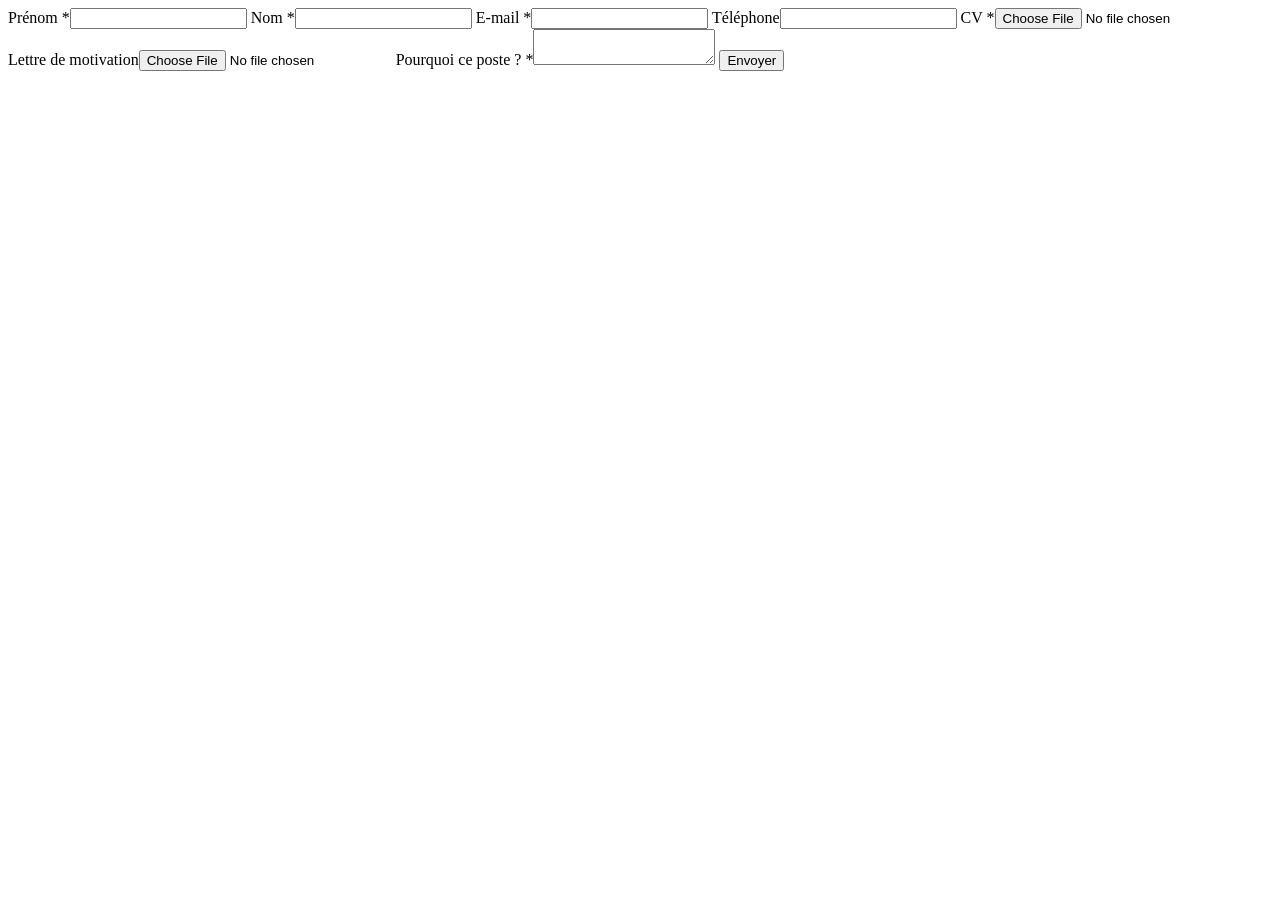
<file: tests/fixtures/apply/greenhouse.html>
<!doctype html><form id="application_form" action="/applications/42" method="post">
  <label for="first_name">Prénom *</label><input id="first_name" name="job_application[first_name]" required>
  <label for="last_name">Nom *</label><input id="last_name" name="job_application[last_name]" required>
  <label for="email">E-mail *</label><input id="email" name="job_application[email]" type="email" required>
  <label for="phone">Téléphone</label><input id="phone" name="job_application[phone]" type="tel">
  <label for="resume">CV *</label><input id="resume" name="job_application[resume]" type="file" required>
  <label for="cover">Lettre de motivation</label><input id="cover" name="job_application[cover_letter]" type="file">
  <label for="motivation">Pourquoi ce poste ? *</label><textarea id="motivation" name="question_1" required></textarea>
  <button type="submit">Envoyer</button>
</form>
</file>
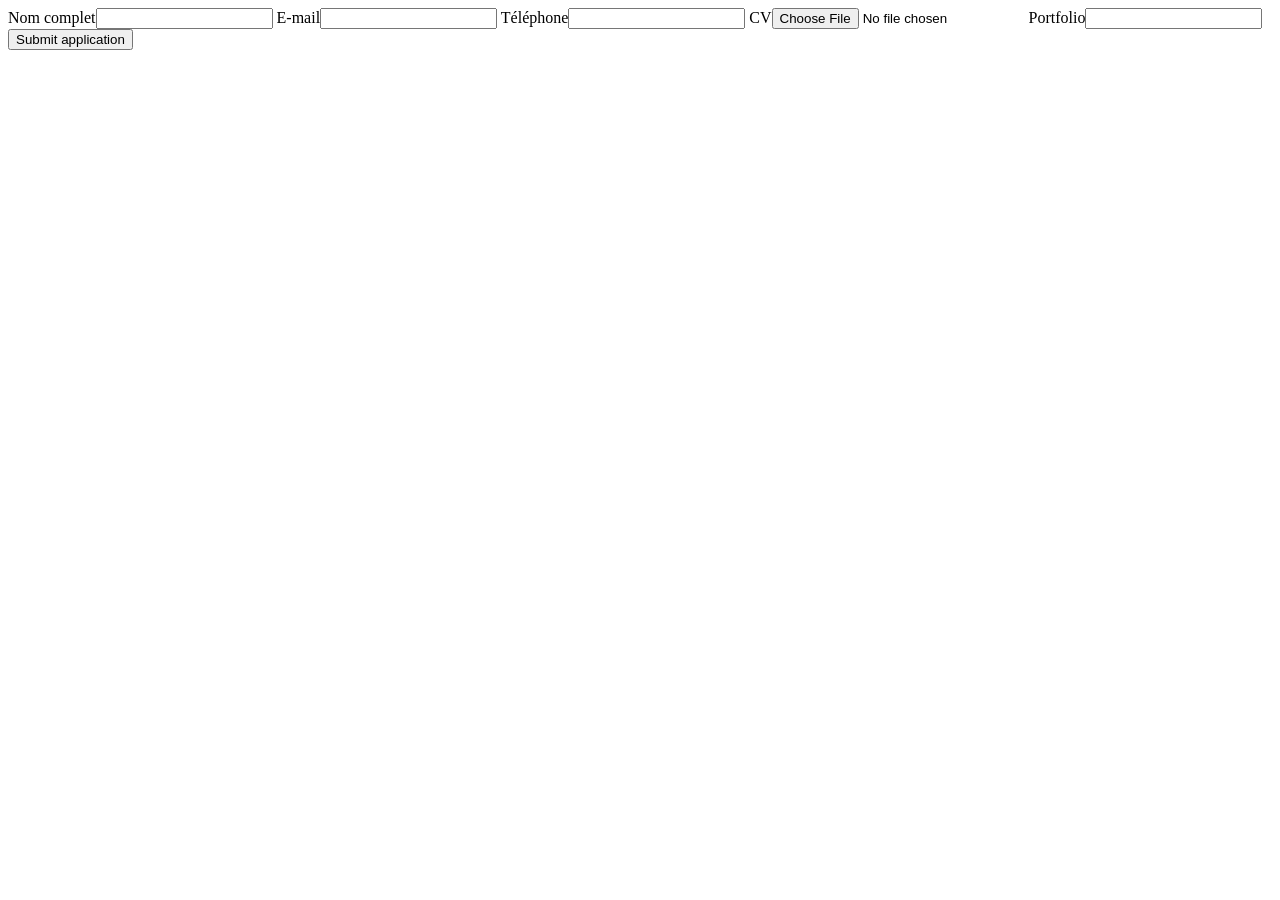
<file: tests/fixtures/apply/lever.html>
<!doctype html><form class="application-form" action="/acme/jobs/42/apply" method="post">
  <label>Nom complet<input name="name" required></label>
  <label>E-mail<input name="email" type="email" required></label>
  <label>Téléphone<input name="phone" type="tel"></label>
  <label>CV<input name="resume" type="file" required></label>
  <label>Portfolio<input name="urls[Portfolio]" type="url"></label>
  <button type="submit">Submit application</button>
</form>
</file>
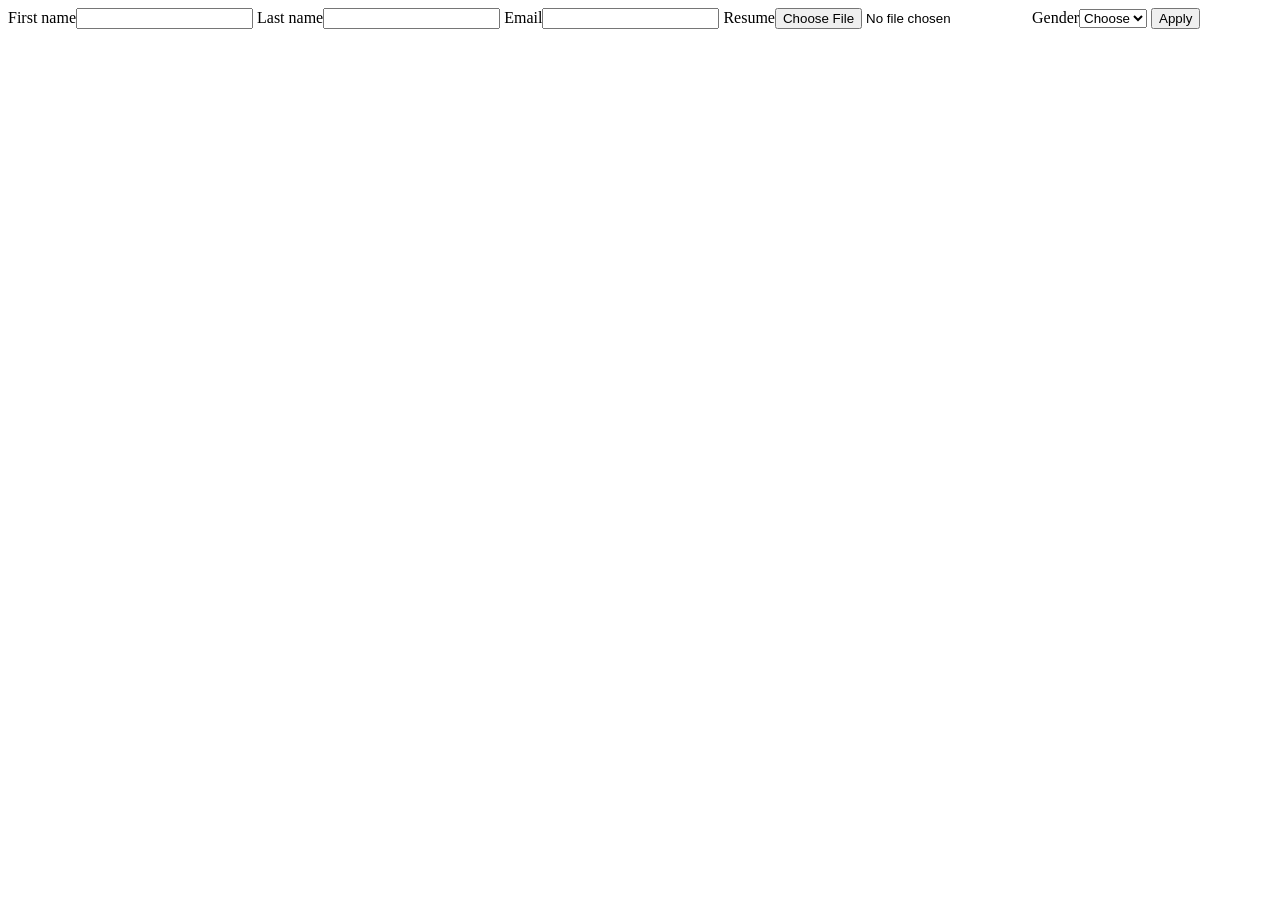
<file: tests/fixtures/apply/smartrecruiters.html>
<!doctype html><form id="st-apply" data-test="application-form">
  <label for="given">First name</label><input id="given" name="candidate.firstName" required>
  <label for="family">Last name</label><input id="family" name="candidate.lastName" required>
  <label for="mail">Email</label><input id="mail" name="candidate.email" type="email" aria-required="true">
  <label for="cv">Resume</label><input id="cv" name="attachments.resume" type="file" required>
  <label for="gender">Gender</label><select id="gender" name="diversity.gender" required>
    <option value="">Choose</option><option value="f">Female</option><option value="m">Male</option>
  </select>
  <button type="submit">Apply</button>
</form>
</file>
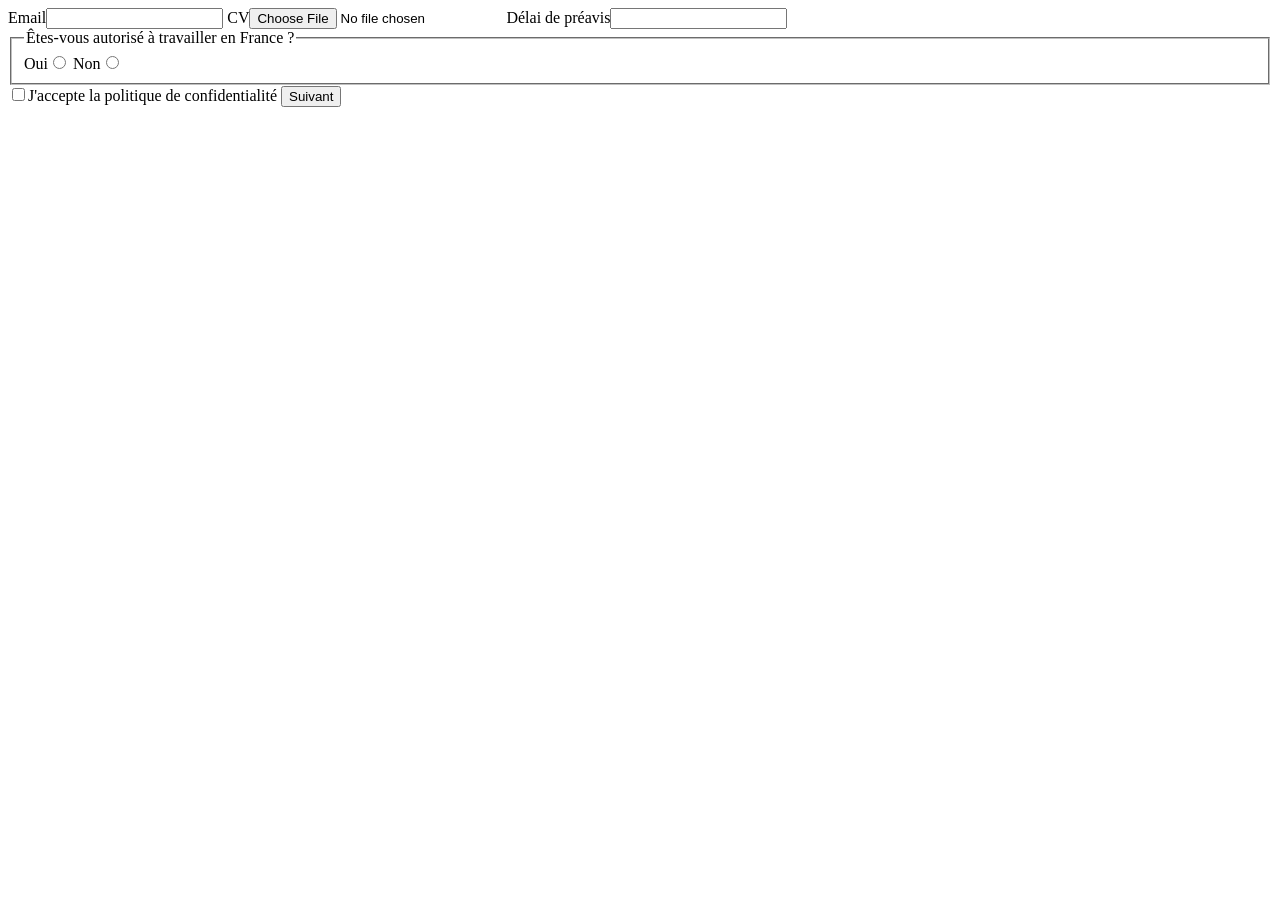
<file: tests/fixtures/apply/workday.html>
<!doctype html><form data-automation-id="applyForm">
  <label for="email">Email</label><input id="email" name="email" type="email" required>
  <label for="resume">CV</label><input id="resume" name="resume" type="file" required>
  <label for="notice">Délai de préavis</label><input id="notice" name="notice" required>
  <fieldset><legend>Êtes-vous autorisé à travailler en France ?</legend>
    <label for="work-yes">Oui</label><input id="work-yes" name="work_authorization" type="radio" value="yes" required>
    <label for="work-no">Non</label><input id="work-no" name="work_authorization" type="radio" value="no" required>
  </fieldset>
  <label><input name="privacy" type="checkbox" required>J'accepte la politique de confidentialité</label>
  <button data-automation-id="bottom-navigation-next-button">Suivant</button>
</form>
</file>
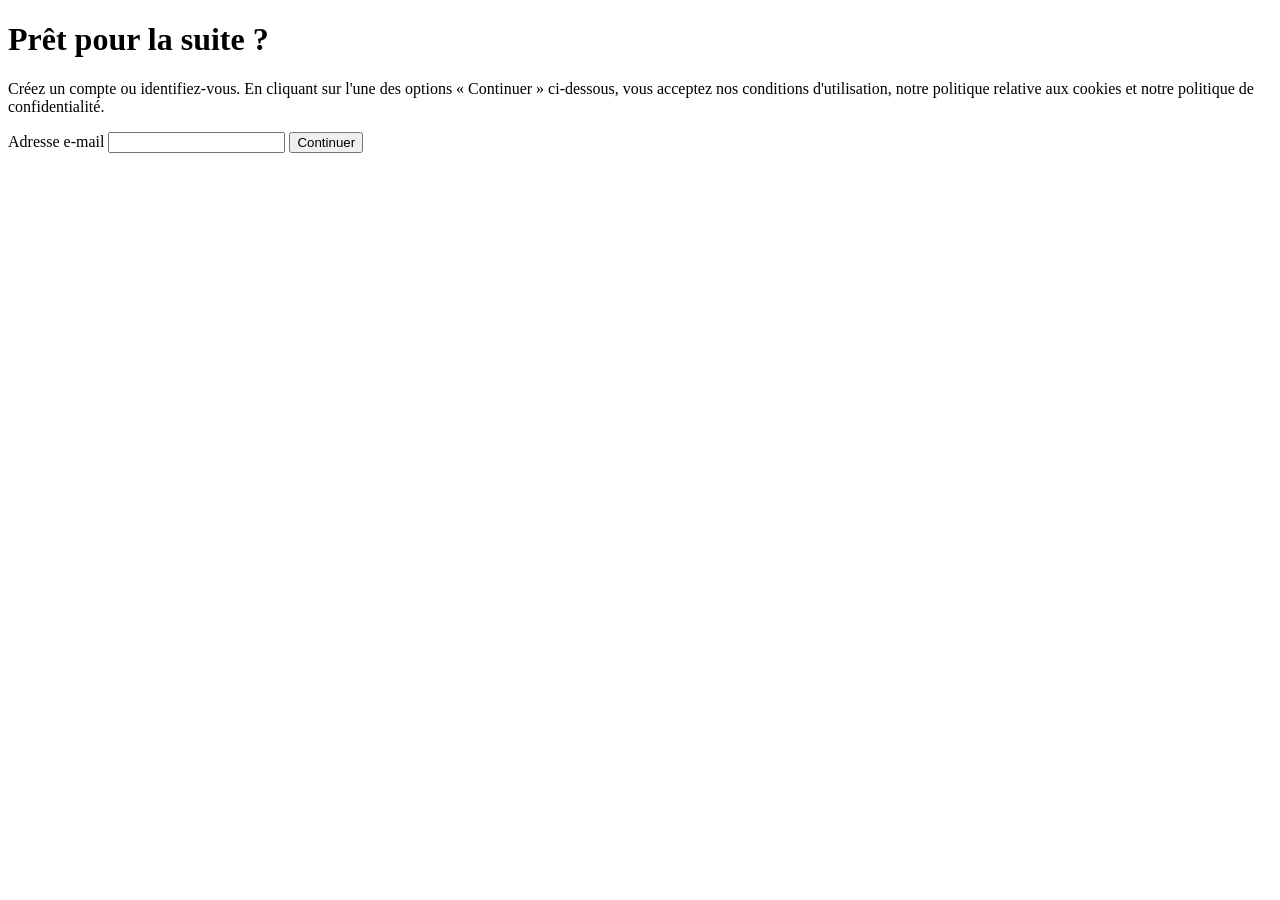
<file: tests/fixtures/capture/connexion.html>
<!doctype html>
<html lang="fr">
<head><meta charset="utf-8"><title>Indeed</title></head>
<body>
  <main>
    <h1>Prêt pour la suite ?</h1>
    <p>Créez un compte ou identifiez-vous. En cliquant sur l'une des options « Continuer » ci-dessous, vous acceptez
      nos conditions d'utilisation, notre politique relative aux cookies et notre politique de confidentialité.</p>
    <form>
      <label>Adresse e-mail <input type="email" name="email"></label>
      <label hidden>Mot de passe <input type="password" name="password"></label>
      <button type="submit">Continuer</button>
    </form>
  </main>
</body>
</html>
</file>
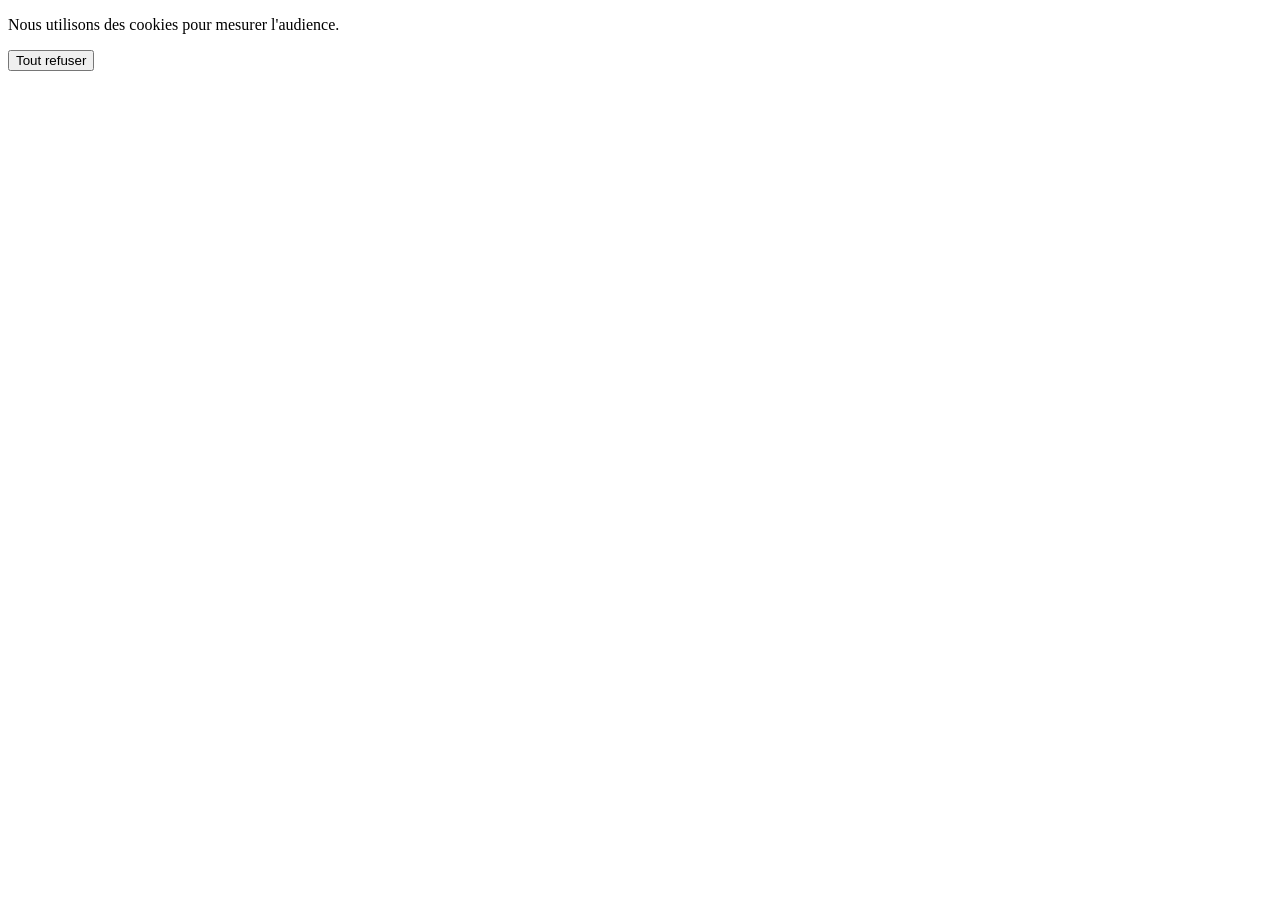
<file: tests/fixtures/capture/cookies.html>
<!doctype html>
<html lang="fr">
<head>
  <meta charset="utf-8">
  <title>Offre avec consentement</title>
</head>
<body>
  <div id="consentement">
    <p>Nous utilisons des cookies pour mesurer l'audience.</p>
    <button type="button" onclick="refuser()">Tout refuser</button>
  </div>
  <main id="offre"></main>
  <script>
    function refuser() {
      document.querySelector('#consentement').remove();
      document.querySelector('#offre').innerHTML = `
        <h1>Stage ingénierie sécurité</h1>
        <p>Le refus a bien été pris en compte.</p>
        <p>Vous contribuez aux revues de sécurité, à la qualification des vulnérabilités et à la rédaction des
        recommandations. Vous travaillez avec les équipes produit afin de suivre les corrections et de consolider
        les bonnes pratiques. Cette description contient volontairement assez de texte pour représenter une annonce
        complète et pour distinguer le contenu chargé après le refus du court bandeau de consentement initial.</p>`;
    }
  </script>
</body>
</html>
</file>
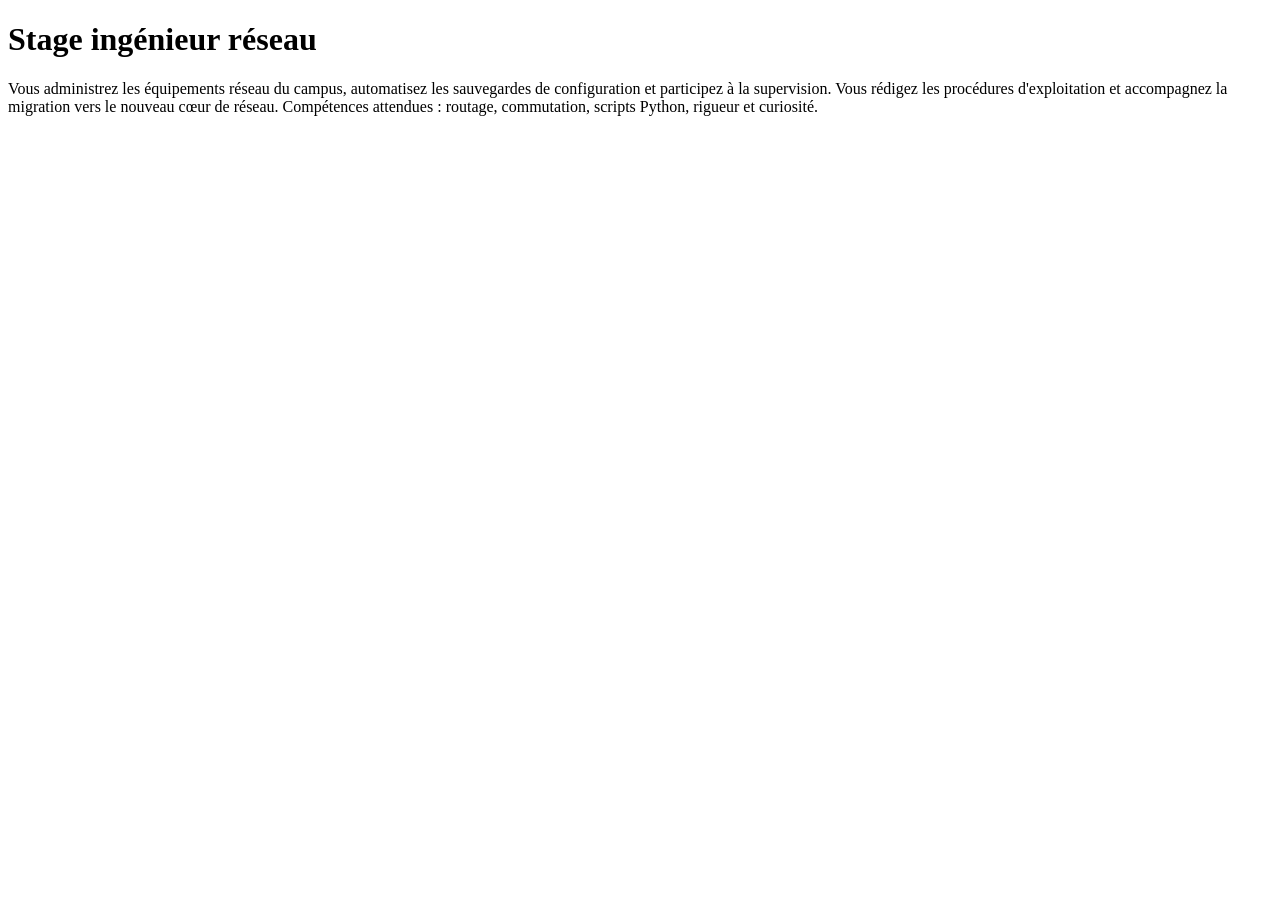
<file: tests/fixtures/capture/impression_masquee.html>
<!doctype html>
<html lang="fr">
<head>
  <meta charset="utf-8"><title>Offre masquée à l'impression</title>
  <style>@media print { .description { display: none !important; } }</style>
</head>
<body>
  <main>
    <h1>Stage ingénieur réseau</h1>
    <div class="description">
      <p>Vous administrez les équipements réseau du campus, automatisez les sauvegardes de configuration et participez
      à la supervision. Vous rédigez les procédures d'exploitation et accompagnez la migration vers le nouveau cœur
      de réseau. Compétences attendues : routage, commutation, scripts Python, rigueur et curiosité.</p>
    </div>
  </main>
</body>
</html>
</file>
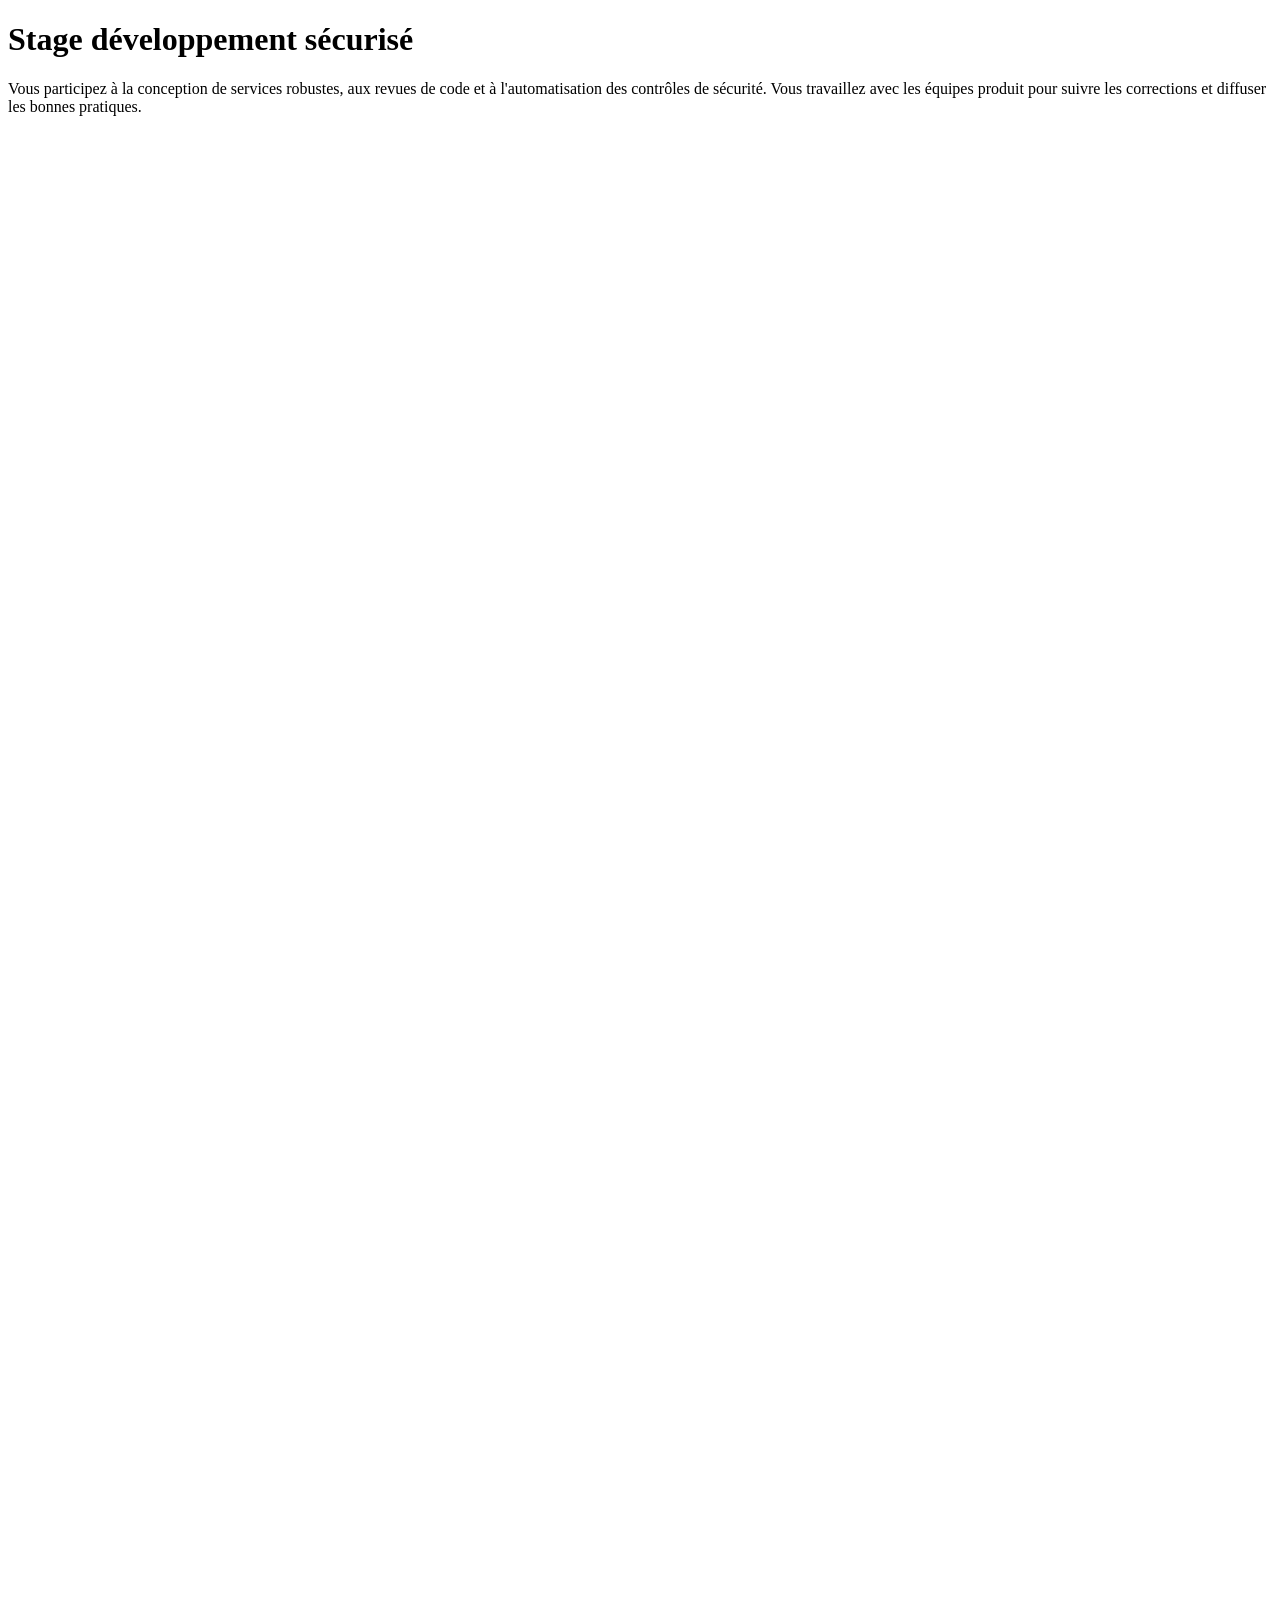
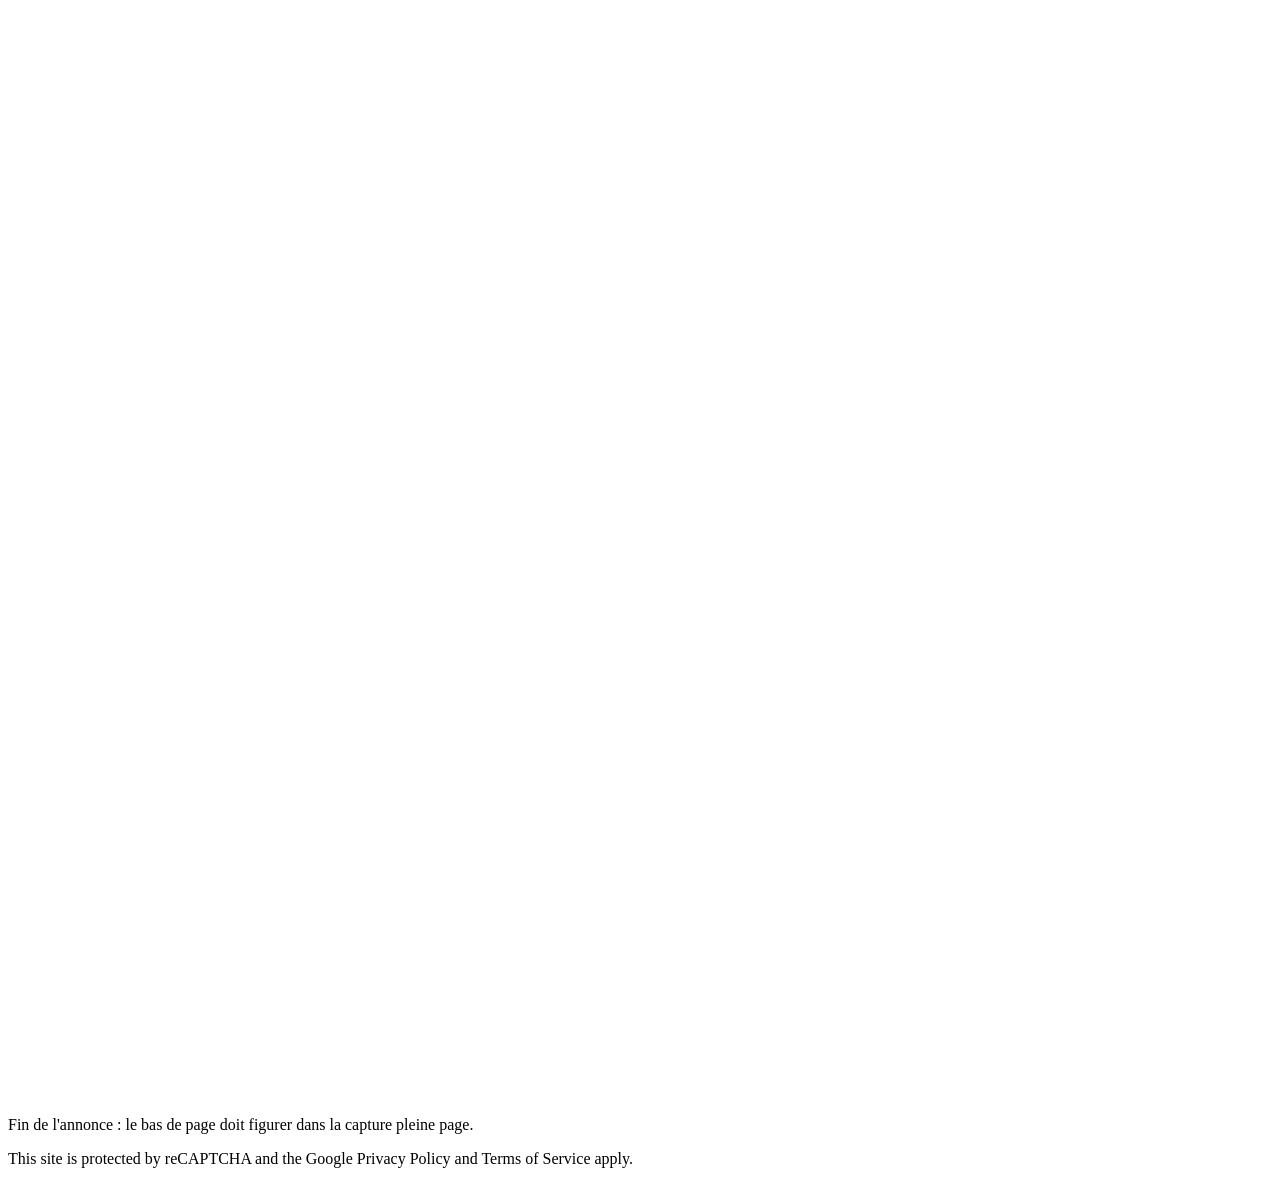
<file: tests/fixtures/capture/long.html>
<!doctype html>
<html lang="fr">
<head><meta charset="utf-8"><title>Offre longue</title></head>
<body>
  <main>
    <h1>Stage développement sécurisé</h1>
    <p style="margin-bottom: 2600px">
      Vous participez à la conception de services robustes, aux revues de code et à l'automatisation des contrôles de
      sécurité. Vous travaillez avec les équipes produit pour suivre les corrections et diffuser les bonnes pratiques.
    </p>
    <p id="fin">Fin de l'annonce : le bas de page doit figurer dans la capture pleine page.</p>
    <p>This site is protected by reCAPTCHA and the Google Privacy Policy and Terms of Service apply.</p>
  </main>
  <script>window.open('/nominal.html');</script>
</body>
</html>
</file>
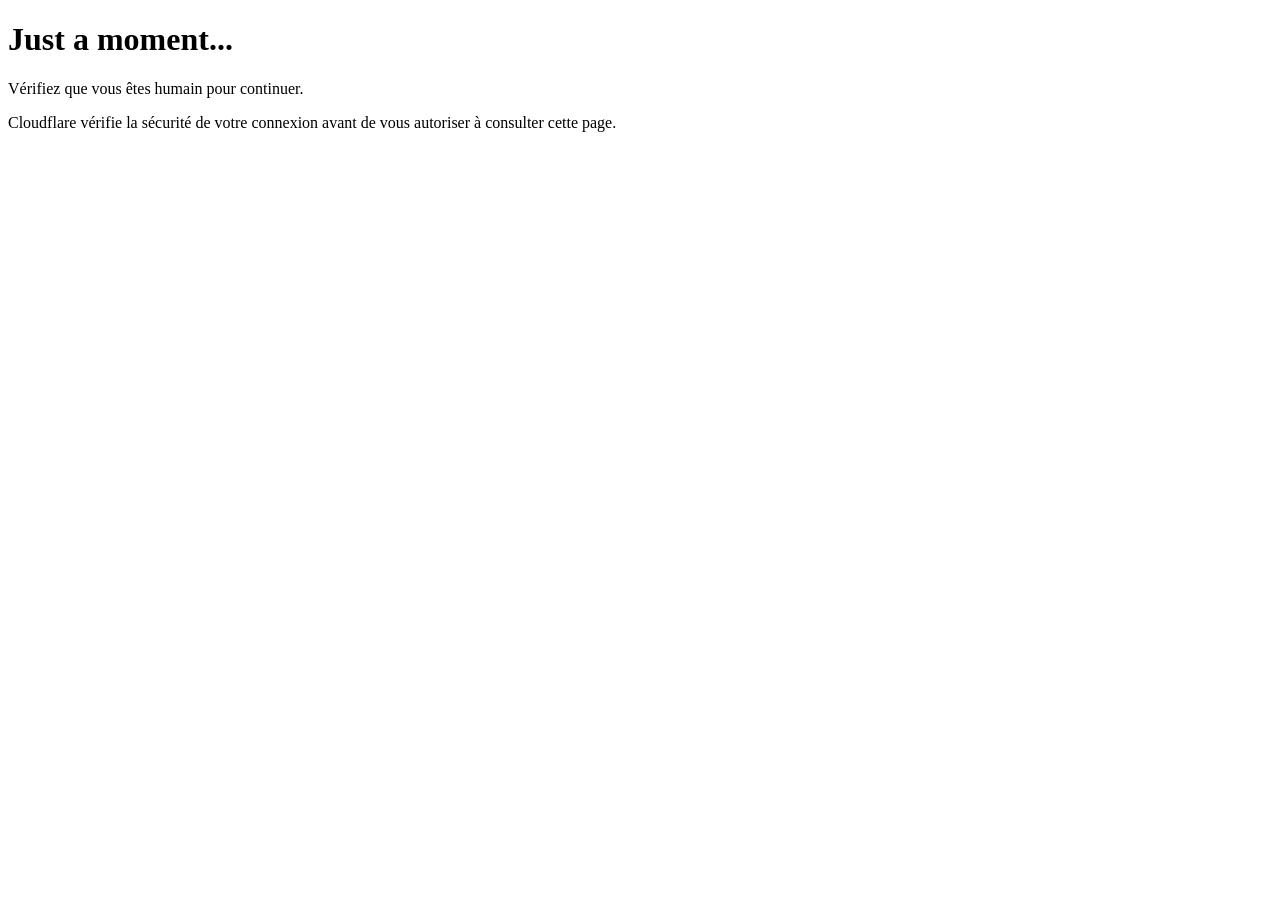
<file: tests/fixtures/capture/mur.html>
<!doctype html>
<html lang="fr">
<head><meta charset="utf-8"><title>Just a moment...</title></head>
<body>
  <main>
    <h1>Just a moment...</h1>
    <p>Vérifiez que vous êtes humain pour continuer.</p>
    <p>Cloudflare vérifie la sécurité de votre connexion avant de vous autoriser à consulter cette page.</p>
  </main>
</body>
</html>
</file>
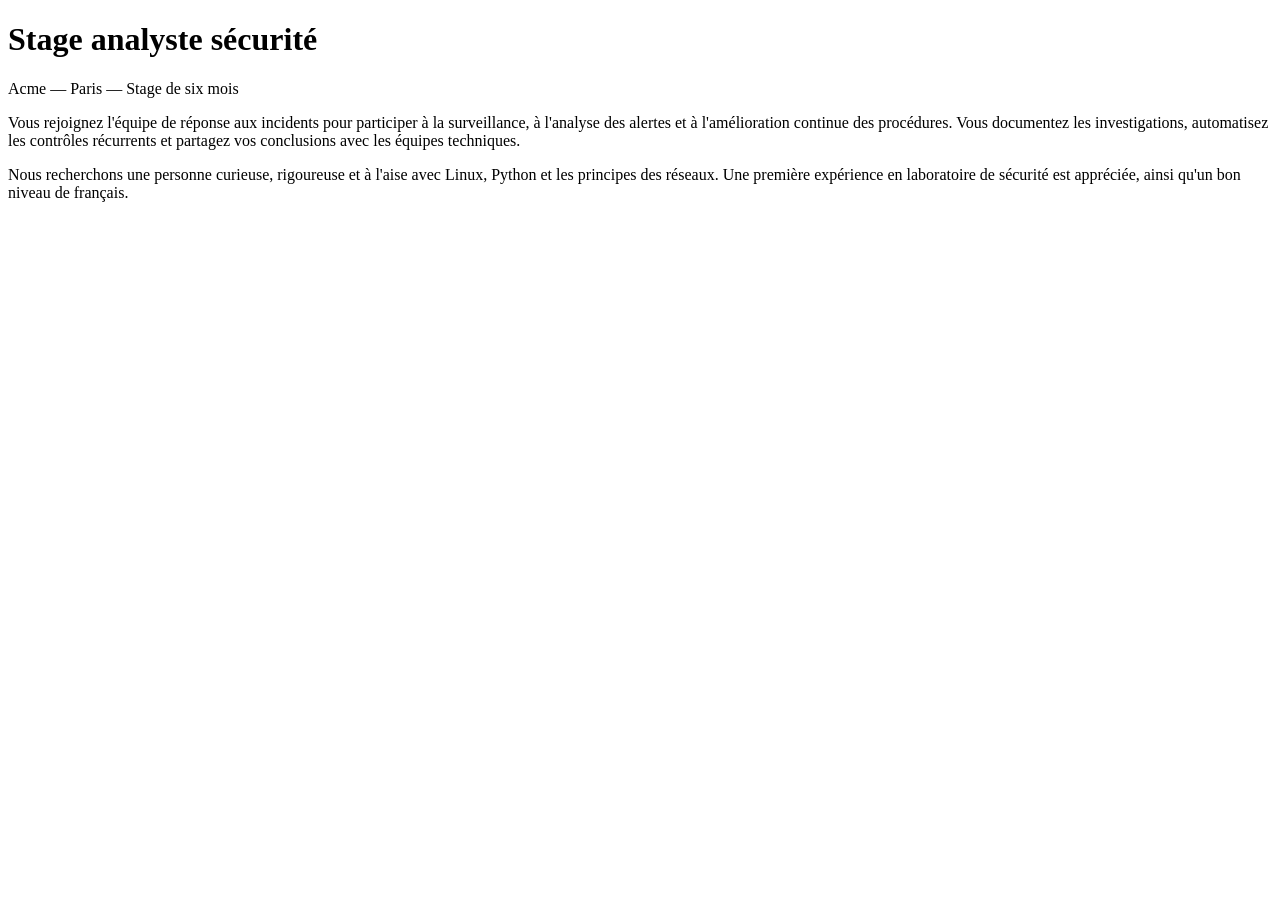
<file: tests/fixtures/capture/nominal.html>
<!doctype html>
<html lang="fr">
<head>
  <meta charset="utf-8">
  <title>Stage analyste sécurité — Acme</title>
</head>
<body>
  <main>
    <h1>Stage analyste sécurité</h1>
    <p>Acme — Paris — Stage de six mois</p>
    <p>
      Vous rejoignez l'équipe de réponse aux incidents pour participer à la surveillance, à l'analyse des alertes
      et à l'amélioration continue des procédures. Vous documentez les investigations, automatisez les contrôles
      récurrents et partagez vos conclusions avec les équipes techniques.
    </p>
    <p>
      Nous recherchons une personne curieuse, rigoureuse et à l'aise avec Linux, Python et les principes des
      réseaux. Une première expérience en laboratoire de sécurité est appréciée, ainsi qu'un bon niveau de français.
    </p>
  </main>
</body>
</html>
</file>
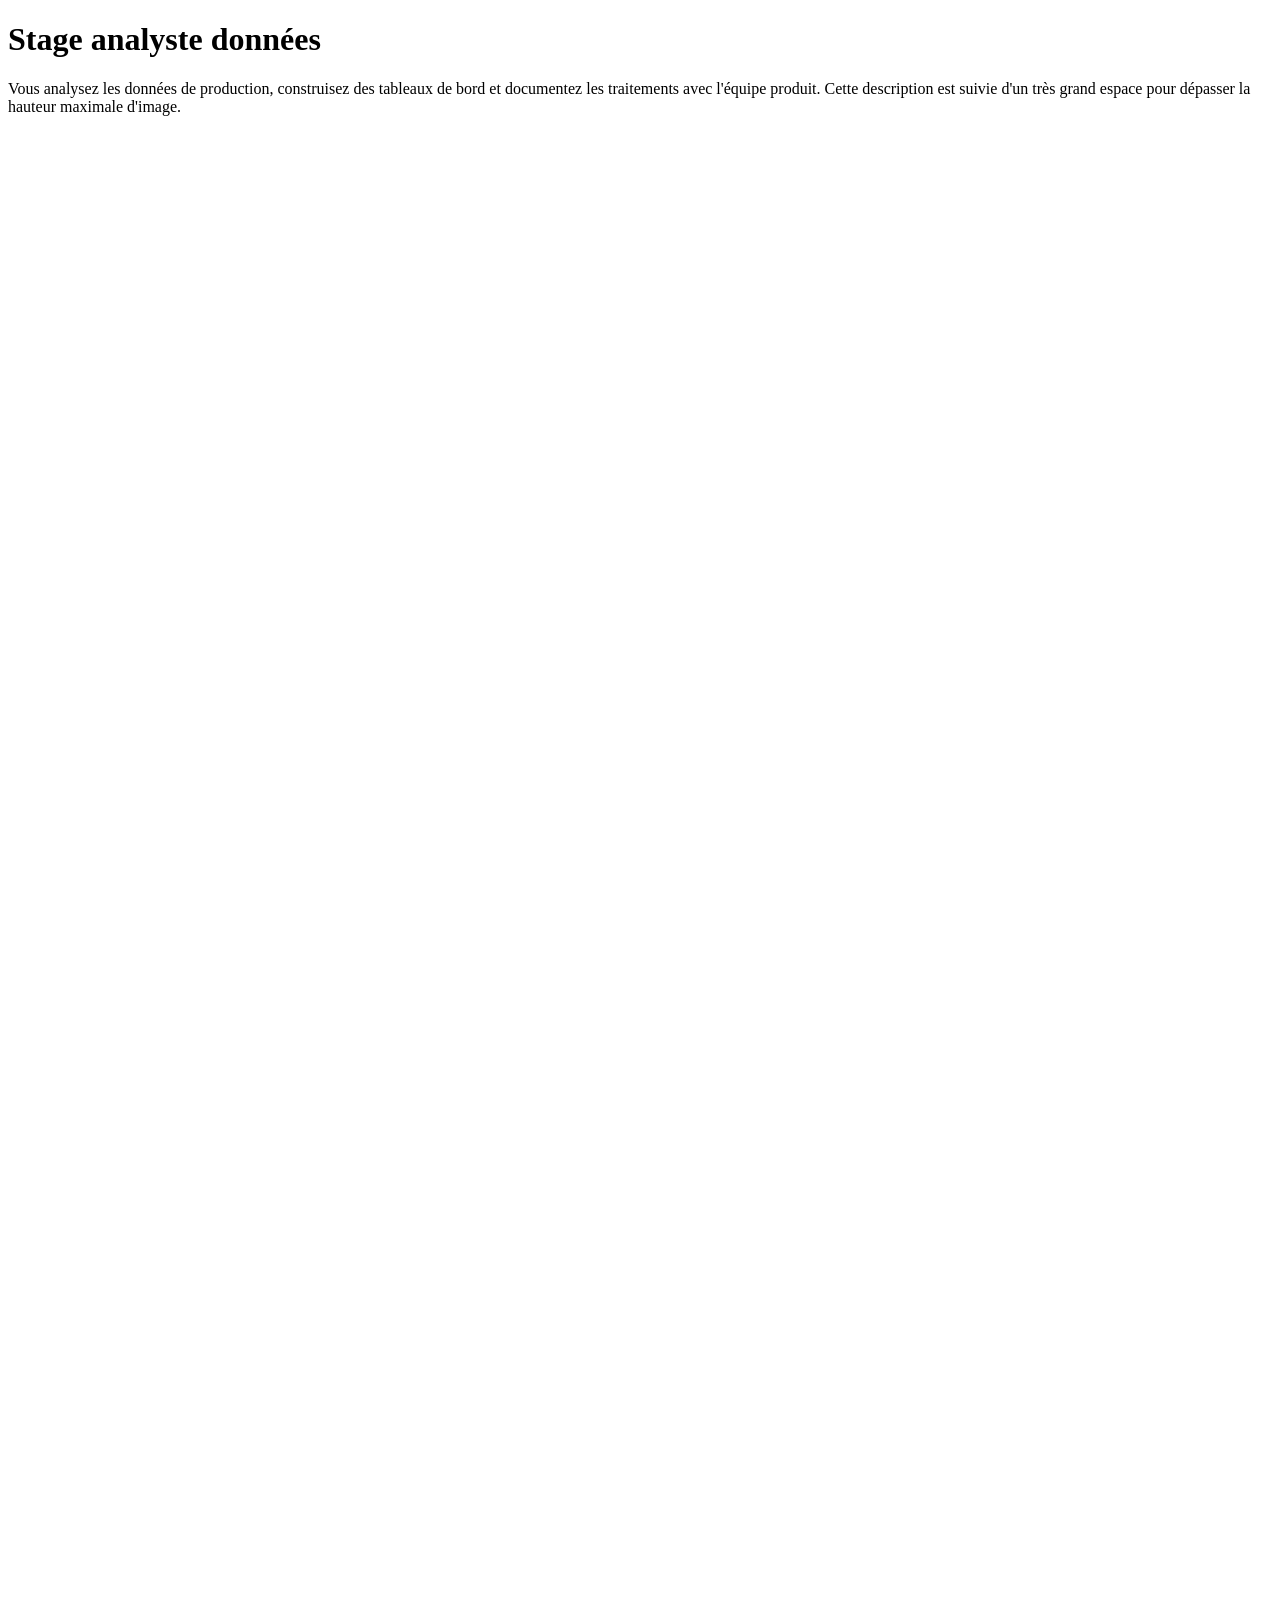
<file: tests/fixtures/capture/tres_longue.html>
<!doctype html>
<html lang="fr">
<head><meta charset="utf-8"><title>Offre très longue</title></head>
<body>
  <main>
    <h1>Stage analyste données</h1>
    <p style="margin-bottom: 17000px">
      Vous analysez les données de production, construisez des tableaux de bord et documentez les traitements avec
      l'équipe produit. Cette description est suivie d'un très grand espace pour dépasser la hauteur maximale d'image.
    </p>
    <p id="fin">Dernier paragraphe de l'offre : candidature avant le trente novembre, entretien technique puis rencontre.</p>
  </main>
</body>
</html>
</file>
